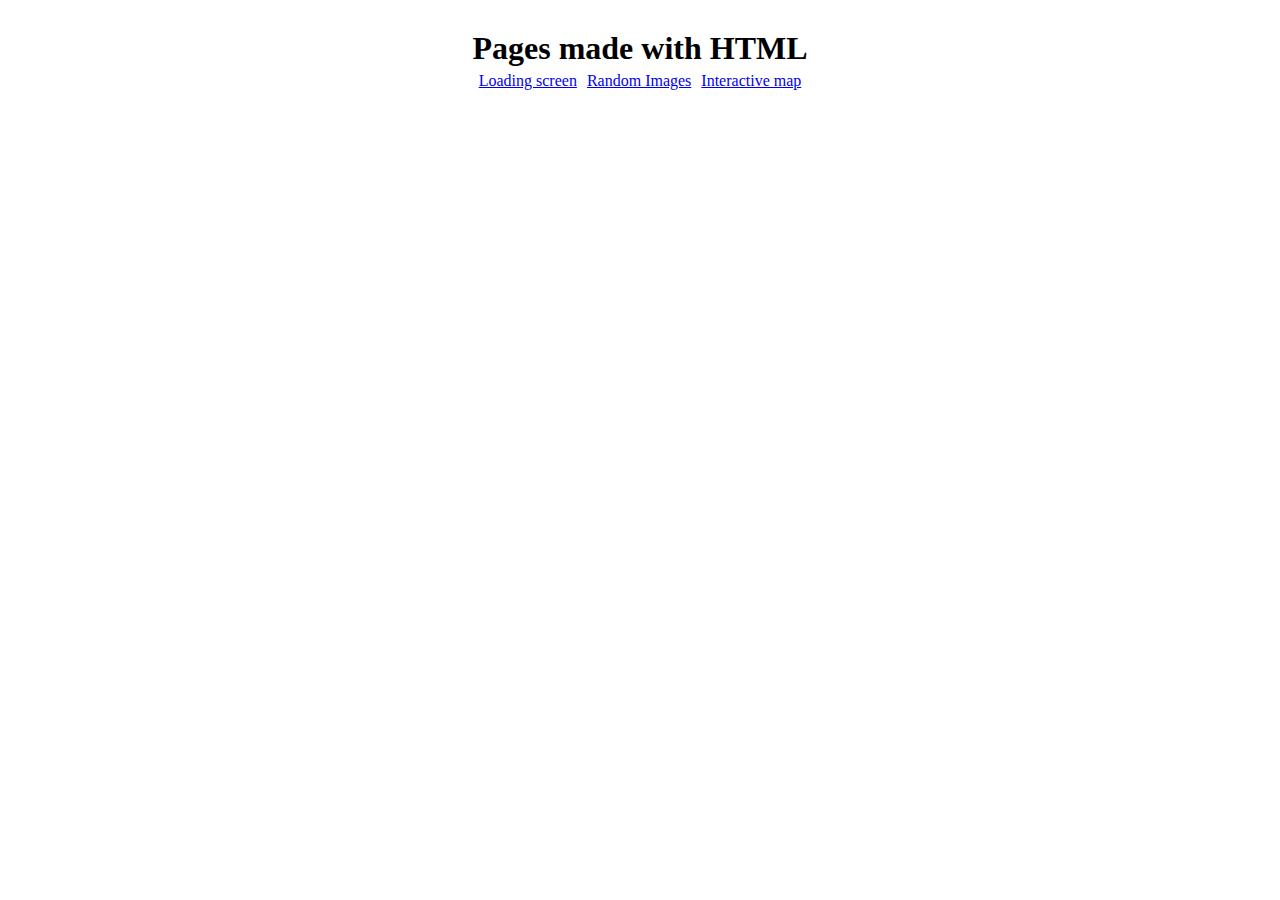
<file: index.html>
<!DOCTYPE html>
<html>
<head>
    <title>HTML page</title>
    <link rel="stylesheet" href="global.css"/>
    <script src="main.js"></script>
</head>
<body style="display:flex; flex-direction: column; align-items: center; margin:30px">
    <h1>Pages made with HTML</h1>
    
    <div class="divv">
        <a href="loading.html">Loading screen</a>

        <a href="random.html">Random Images</a>
        <a href="gradient.html">Interactive map</a>
    </div>
</body>
</html>
</file>
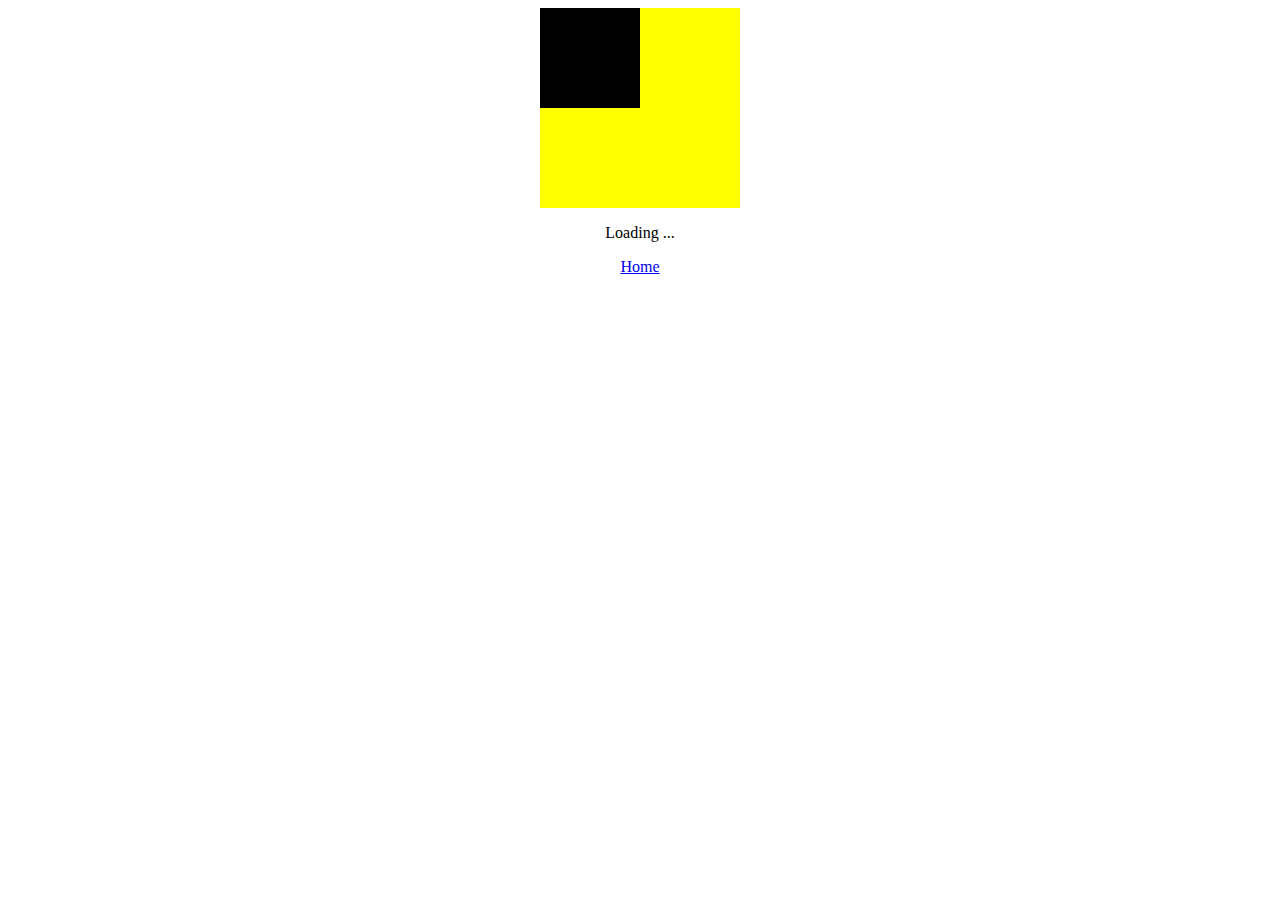
<file: loading.html>
<!DOCTYPE html>
<html>
<head>
<style>
.redrec {
  width: 100px;
  height: 100px;
  background: black;
  position: relative;
  animation: mymove 2s infinite;
  
}

.redrec3 {
  width: 100px;
  height: 100px;
  background: yellow;
  position: relative;
  animation: mymove3 1s infinite;
}

.greenrec {
  width: 100px;
  height: 100px;
  background: yellow;
  position: relative;
  animation: mymovee 1s infinite;
}

.greenrec3 {
  width: 100px;
  height: 100px;
  background: yellow;
  position: relative;
  animation: mymovee3 3s infinite;
}

.divone {
display: flex
}
.divtwo {
display: flex
}
@keyframes mymove {
  0% { background:black; }
  25% {  background:yellow;}
  50% {  background:yellow}
  75% { background:yellow }
  100% { background:black;}
}


@keyframes mymove3 {
  0% { }
  25% {  background:black;}
  50% {  background:yellow}
  75% { background:yellow }
  100% { background:yellow;}}


@keyframes mymovee3 {
  0% { top: 0; left: 0; }
  25% { top: 0px; left: 0; background:yellow;}
  50% { top: 0px; left: 0px;background:black;}
  75% { top: 0; left: 0px;background:yellow }
  100% { top: 0; left: 0; background:yellow}
}

@keyframes mymovee {
  0% { top: 0; left: 0; }
  25% { top: 0px; left: 0; background:yellow;}
  50% { top: 0px; left: 0px;background:yellow;}
  75% { top: 0; left: 0px;background:black }
  100% { top: 0; left: 0; background:yellow}
}

.dot1{
 width: 5px;
  height: 5px;
  vertical-align: bottom;
  margin-inline: 10px;
  border-radius:100%;
  background: black;
  position: absolute;
}


.divv{
    display: flex;
    flex-direction: column;
    align-items: center; 
}
</style>
</head>
<body>
<div class="divv" >
<div class="divone">
<div class="redrec"></div>
<div class="greenrec"></div>
</div>
<div class="divtwo">
<div class="redrec3"></div>
<div class="greenrec3"></div>
</div>

<div style="display:flex;">
<p >Loading ...

  
</p>
</div>
<a href="index.html">Home</a>
</div>

</body>
</html>
</file>
<file: global.css>
*{
    padding: 0px;
    margin:0px
}

.divv{
    display:flex;

}
.divv>a{
    display:flex;
    padding: 5px;

}
.divvv{
display: flex;
 justify-content: center;
 align-items:flex-end;
}

.divvv>img{
     margin:10px;
    }

#progres{
    width: 100%;
    background-color: grey;


    }

    .leaflet-control-attribution {
        display: none;
    }
#myBar {
        width: 1%;
        height: 30px;
        background-color: green;
      }

      #gradient{
        margin-top: 30px;
        width: 100%;
        height: 150px;
        background: rgb(38,30,173);
        background: linear-gradient(90deg, rgba(38,30,173,1) 0%, rgba(15,15,140,1) 27%, rgba(30,65,255,1) 48%, rgba(4,67,122,1) 76%, rgba(11,173,205,1) 100%);
      }

      #map { height: 180px; }
</file>
